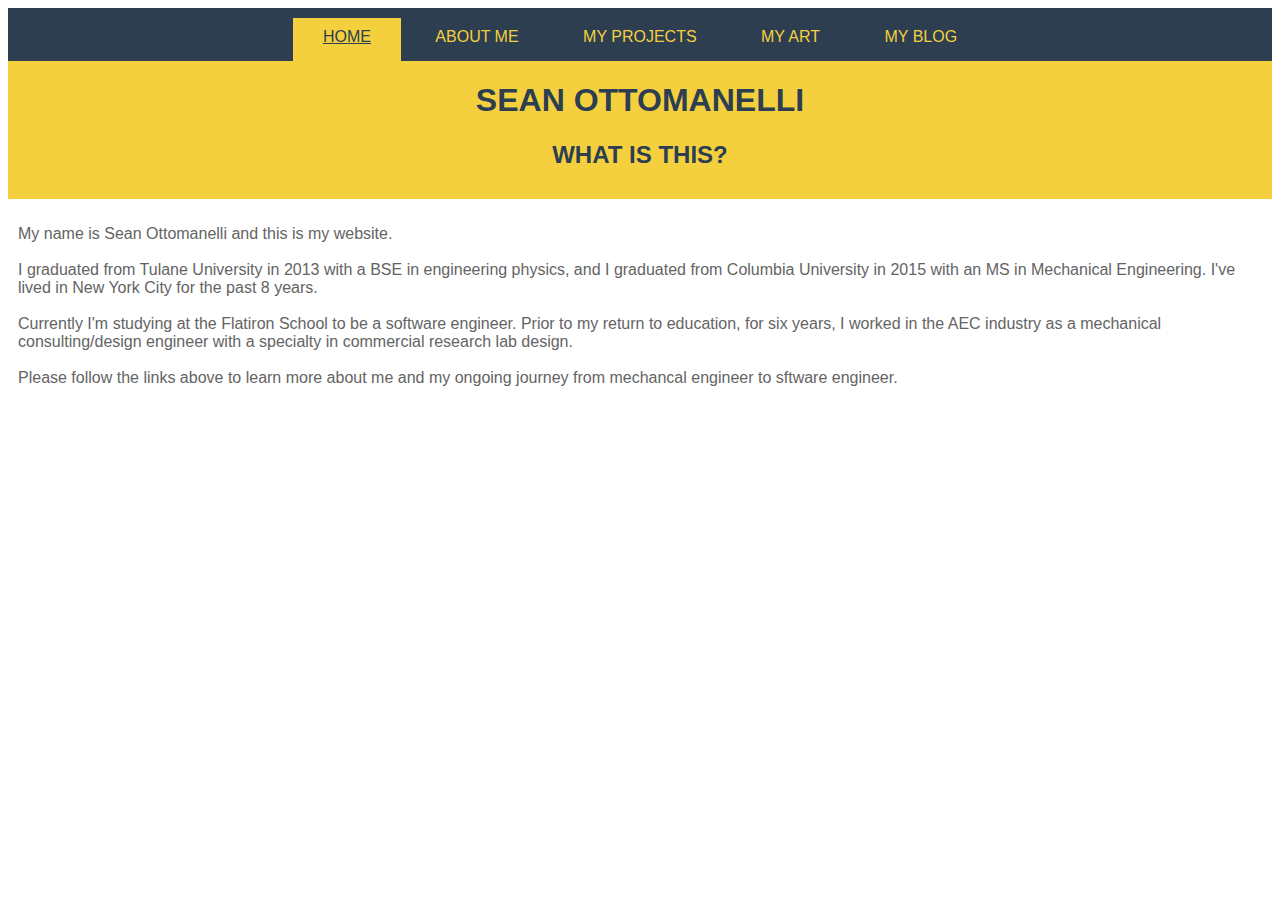
<file: index.html>
<!DOCTYPE html>
<html lang="en">
  <head>
    <meta charset="UTF-8">
    <link rel="stylesheet" href="style.css">
    <title>HOME | SEAN'S WEBSITE</title>
  </head>
  <body>
    <script src="script.js"></script>
    <div id=title>
        <nav>
            <a href="index.html" id=current>HOME</a>
            <a href="aboutme.html">ABOUT ME</a> 
            <a href="myprojects.html">MY PROJECTS</a> 
            <a href="myart.html">MY ART</a> 
            <a href="myblog.html">MY BLOG</a>
        </nav>
        <h1 class=title>SEAN OTTOMANELLI</h1>
        <h2 class=title>WHAT IS THIS?</h2>
    </div>

    <p>My name is Sean Ottomanelli and this is my website.
    <br><br>
        I graduated from Tulane University in 2013 with a BSE in engineering physics, and 
        I graduated from Columbia University in 2015 with an MS in Mechanical Engineering.  
        I've lived in New York City for the past 8 years.
    <br><br>
        Currently I'm studying at the Flatiron School to be a software engineer.  
        Prior to my return to education, for six years, I worked in the AEC industry 
        as a mechanical consulting/design engineer with a specialty in commercial research lab design.
    <br><br>
        Please follow the links above to learn more about me and my ongoing journey 
        from mechancal engineer to sftware engineer.
    </p>
  </body>
</html>
</file>
<file: style.css>
#title {
    background:#F4D03F;
    padding-bottom: 10px;
    padding-top: 0px;
    padding-left:0px;
    margin-right: 100px;
    text-align:center;
    margin:auto;
    color:#2C3E50;
}

#title a {
    color:#2C3E50;
    text-decoration: none;
}


Body {
    background:auto;
    /*padding: 10px;*/
    font-family: Arial, Helvetica, sans-serif;
    color:rgb(100, 100, 100);
}

h1 {

}

h2 {
   
}

p {
    background:;
    padding: 10px;
}

nav {
    background:#2C3E50;
    padding-bottom: 15px;
    padding-top: 20px;
    color:#F4D03F;
    text-align:center;
}

#title nav #current{
    background:#F4D03F;
    padding-top: 10px;
    padding-bottom: 21px;
    color:#2C3E50;
    text-decoration: underline;
}

#title nav a {
    color:#F4D03F;
    text-decoration: none;
    padding-right: 30px;
    padding-left: 30px;
}
</file>
